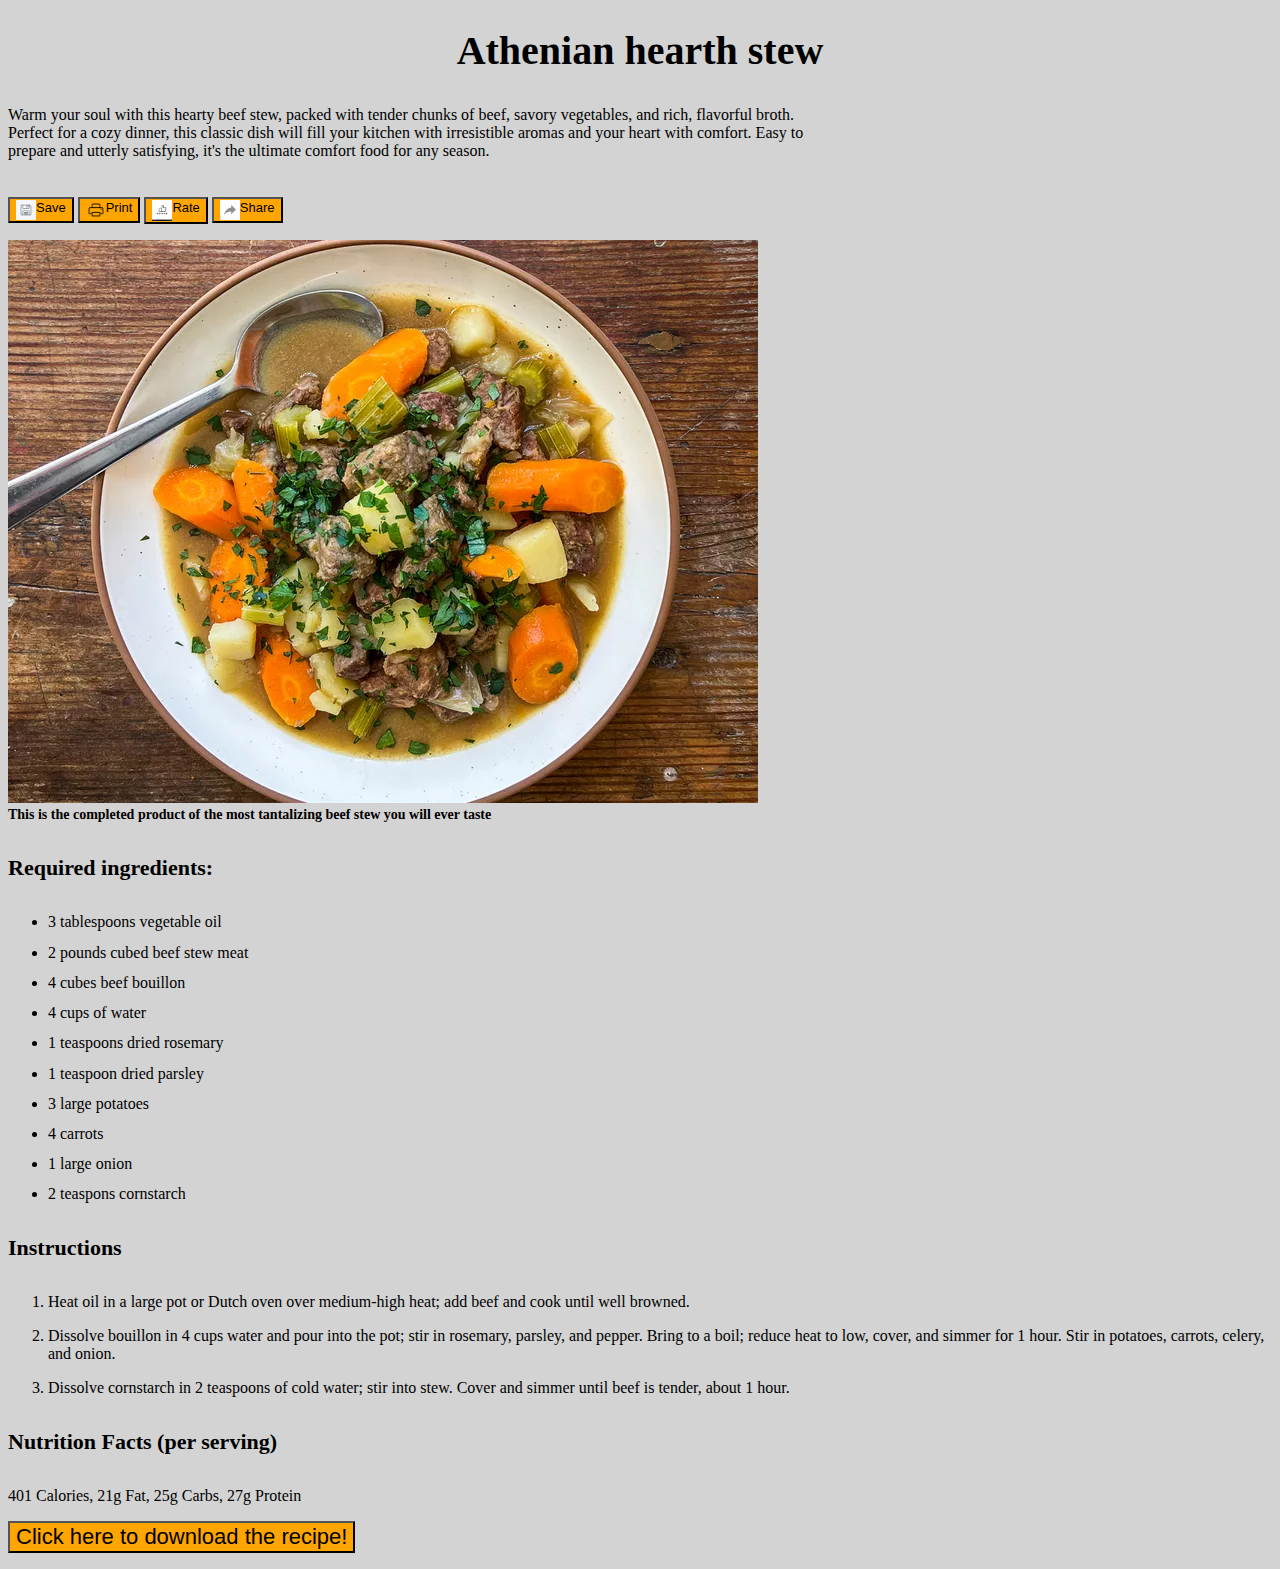
<file: recipes/beefstew.html>
<!DOCTYPE html>
<html lang="en">

    <head>
    <meta charset="UTF-8">
        <title>Athenian hearth stew</title>
        <link rel="stylesheet" href="styles.css">

    </head>

    <body>
        <h1>Athenian hearth stew</h1>

        <div>
            <p class="fillertext">Warm your soul with this hearty beef stew, packed with tender chunks of beef, savory vegetables, and rich, flavorful broth. Perfect for a cozy dinner, this classic dish will fill your kitchen with irresistible aromas and your heart with comfort. Easy to prepare and utterly satisfying, it's the ultimate comfort food for any season.</p>
        </div>

        
        <p>
            <button class="buttonstext"> <img src="../img/saveicon.jpeg" class="picartbuttons"> Save</button> 
            <button class="buttonstext"> <img src="../img/printbutton.png" class="picartbuttons"> Print</button> 
            <button class="buttonstext"> <img src="../img/ratebutton.png" class="picartbuttons"> Rate</button> 
            <button class="buttonstext"> <img src="../img/sharebutton.jpeg" class="picartbuttons"> Share</button>
        </p>

        <img src="../img/25678-beef-stew-vi-humblepieliving-001-4x3-96b76b098c8642aea824065bce96df7e.webp" alt="A declious beef stew mix">
            <h4 class="caption">This is the completed product of the most tantalizing beef stew you will ever taste</h4>

        

        <h4 class="subtitles">Required ingredients:</h4>
        <ul>
            <li>3 tablespoons vegetable oil</li>
            <li>2 pounds cubed beef stew meat</li>
            <li>4 cubes beef bouillon</li>
            <li>4 cups of water</li>
            <li>1 teaspoons dried rosemary</li>
            <li>1 teaspoon dried parsley</li>
            <li>3 large potatoes</li>
            <li>4 carrots</li>
            <li>1 large onion</li>
            <li>2 teaspons cornstarch</li>

        </ul>

        <h3 class="subtitles"> Instructions </h3>


            <ol>
                
               <p> <li>Heat oil in a large pot or Dutch oven over medium-high heat; add beef and cook until well browned.</li></p>

        
    
                <p><li>Dissolve bouillon in 4 cups water and pour into the pot; stir in rosemary, parsley, and pepper. Bring to a boil; reduce heat to low, cover, and simmer for 1 hour. Stir in potatoes, carrots, celery, and onion.</li></p>
        
                <p> <li>Dissolve cornstarch in 2 teaspoons of cold water; stir into stew. Cover and simmer until beef is tender, about 1 hour.</li></p>

             </ol>

             <h3 class="subtitles">Nutrition Facts (per serving)</h3>
             401 Calories, 21g Fat, 25g Carbs, 27g Protein
                
        <p><button class="downloadbutton">Click here to download the recipe!</button> </p>

    </body>

</html>
</file>
<file: recipes/styles.css>
h1 {
    color: black;
    font-weight: 900px;
    font-family: 'Times New Roman', Times, serif;
    margin-bottom: 2rem;
    font-size: 40px;
    text-align: center;
}

body {
    background-color: lightgrey;
}

.mainfoodimg {
    height: auto; 
    width: 500px;
}

.caption {
    font-size: 14px;
    margin-top: 0rem;

}

.subtitles {
    font-size: 22px;
    margin-bottom: 2rem;
    margin-top: 2rem;
}

li {
    margin-bottom: 1%;
}

.downloadbutton {
    background-color: orange;
    color: black;
    font-weight: black;
    font-size: 22px;
}

.fillertext {
    text-align: left;
    margin-bottom: 1rem;
}

.buttonstext {
    background-color: orange;
    color: black;
    font-weight: 300px;
    font-size: 13px;
}

.picartbuttons {
    width: 20px;
    height: auto;
    float:left;
}

div {
    width: 800px;
    height: 75px;
}
</file>
